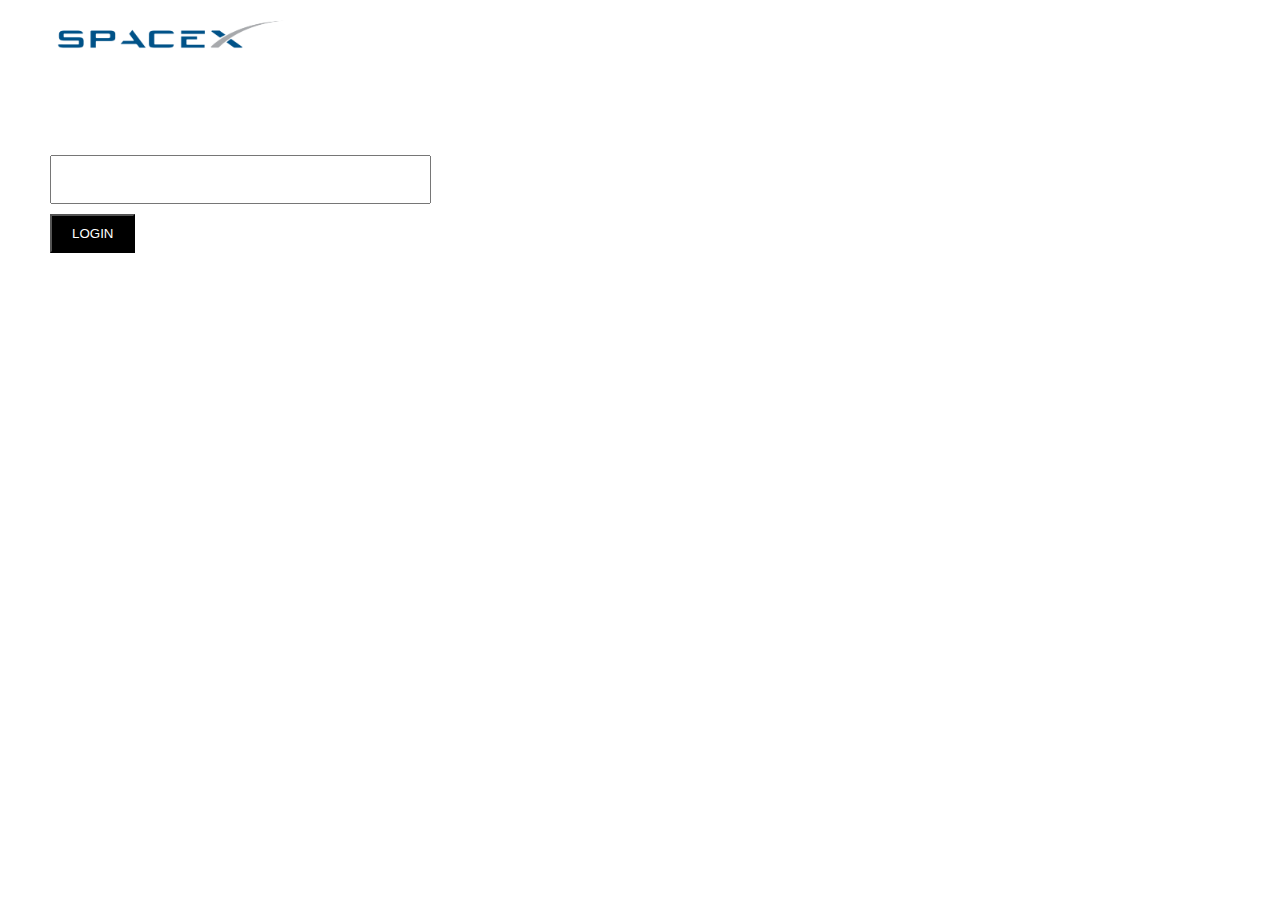
<file: password.html>
<!DOCTYPE html>
<html lang="en">
<head>
    <meta charset="UTF-8">
    <meta name="viewport" content="width=device-width, initial-scale=1.0">
    <title>VIEW DOCUMENTATION</title>
    <style>
        *{
            margin: 0;
            padding: 0;
            box-sizing: border-box;
        }
        body{
            background: url("https://cdnb.artstation.com/p/assets/images/images/002/744/641/medium/reece-brown-engine-1.jpg?1465227440") no-repeat center center/cover;
            height: 100vh;
        }
        .password{
            font-size: large;
            font-weight: 600px;
            padding: 50px 50px;
        }
        .password input{
            padding: 15px 100px;
            margin-bottom: 10px;
        }
        .password button{
            background-color: black;
            color: white;
            padding: 10px 20px;
        }
    </style>
</head>
<body>
    <div class="logo">
        <img src="logo.png" width="300px" height="80px">
    </div>
    <div class="password">
        <label style="color: white;">PASSWORD:</label><br>
        <input type="password"><br>
        <button type="submit">LOGIN</button>
    </div>
</body>
</html>
</file>
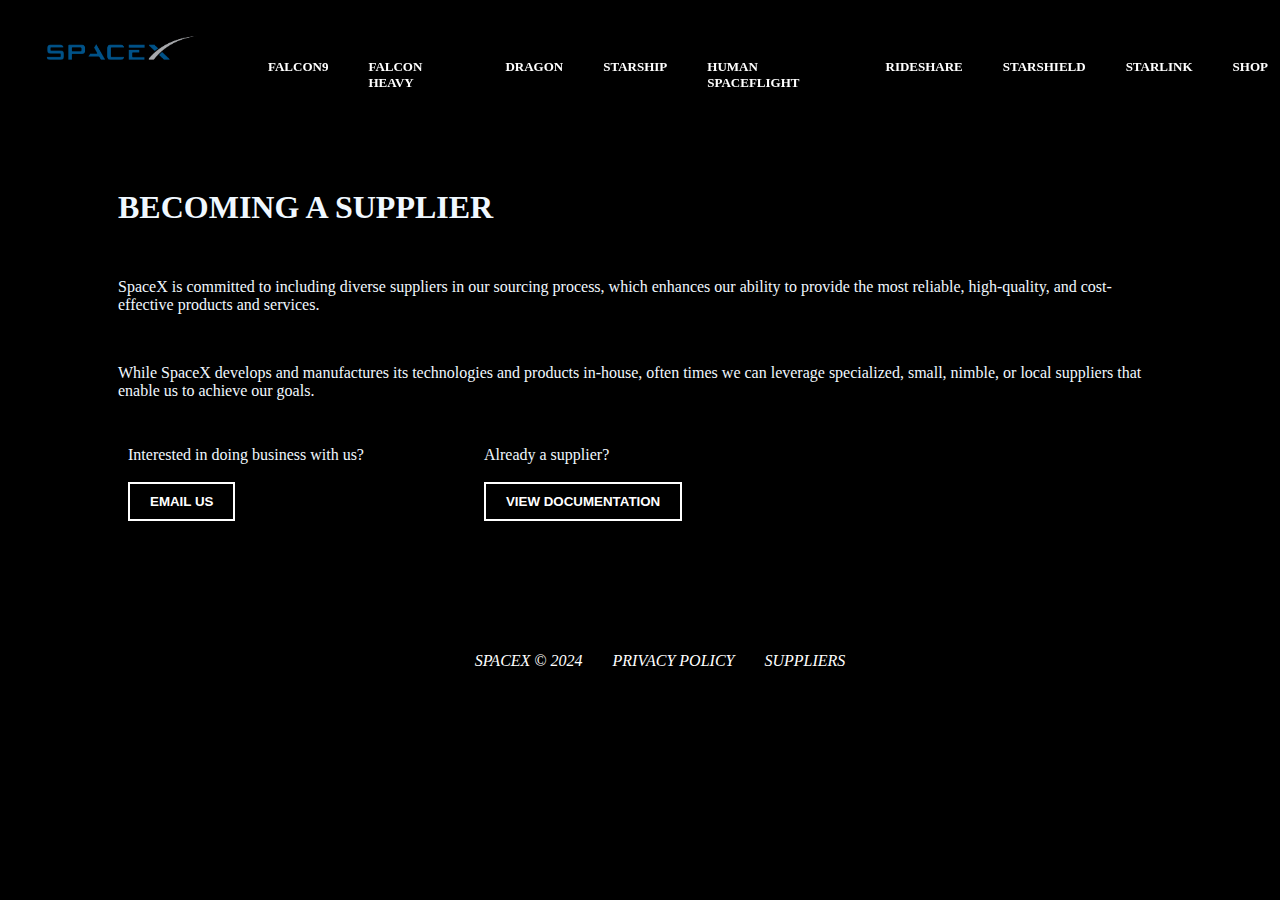
<file: suppliers.html>
<!DOCTYPE html>
<html lang="en">
<head>
    <meta charset="UTF-8">
    <meta name="viewport" content="width=device-width, initial-scale=1.0">
    <title>SUPPLIERS</title>
    <style>
        body{
            background-color: black;
            color: aliceblue;
        }
        .navbar{
            width: 100%;
            position: fixed;
            display: flex;
            flex-direction: row;
            justify-content: space-around;
        }
        .navbar img{
            margin: 10px 0px;
        }
        .menuitems{
            display: flex;
            flex-direction: row;
        }
        .menuitems li{
            list-style: none;
            margin: 35px 20px;
            font-size: small;
            font-weight: bold;
        }
        .menuitems li a{
            color: white;
            text-decoration: none;
        }
        .menuitems li a:hover{
            border-bottom: 2px solid white;
        }
        .supplier{
            color: aliceblue;
            padding: 160px 110px;
            padding-bottom: 30px;
        }
        .supplier h1{
            font-weight: bold;
            padding-bottom: 30px;
        }
        .container{
            display: flex;
            flex-direction: row;
        }
        .container button{
            padding: 10px 20px;
            background-color: transparent;
            color: white;
            border: 2px solid white;
            font-weight: bold;
        }
        .container button:hover{
            background-color: white;
            color: black;
        }
        .cont{
            padding-left: 120px;
        }
        .footer{
            background-color: black;
            color: white;
            height: 10vh;
            padding-top: 100px;
        }
        .footer ul{
            list-style: none;
            display: flex;
            flex-direction: row;
            justify-content: center;
        }
        .footer ul li{
            padding: 15px;
            font-style: oblique;
        }
    </style>
</head>
<body>
    <div class="header">
        <nav class="navbar">
            <div class="logo">
                <img src="logo.png" width="200px" height="70px">
            </div>
            <div class="menu">
                <ul class="menuitems">
                    <li><a href="/vehicles/falcon-9/" >FALCON9</a></li>
                    <li><a href="/vehicles/falcon-heavy/" >FALCON HEAVY</a></li>
                    <li><a href="/vehicles/dragon/" >DRAGON</a></li>
                    <li><a href="/vehicles/starship/" >STARSHIP</a></li>
                    <li><a href="/humanspaceflight/" >HUMAN SPACEFLIGHT</a></li>
                    <li><a href="/rideshare/" >RIDESHARE</a></li>
                    <li><a href="/starshield/" >STARSHIELD</a></li>
                    <li><a href="https://www.starlink.com" target="_">STARLINK</a></li>
                    <li><a href="#" >SHOP</a></li>
            </div>
        </nav>
        <div class="supplier">
            <h1>BECOMING A SUPPLIER</h1>
            <p>SpaceX is committed to including diverse suppliers in our sourcing process, which enhances our ability to provide the most reliable, high-quality, and cost-effective products and services.</p><br>
            <p>While SpaceX develops and manufactures its technologies and products in-house, often times we can leverage specialized, small, nimble, or local suppliers that enable us to achieve our goals.</p>
        </div>
        <div class="container">
            <div class="cont">
                Interested in doing business with us?<br><br>
                <button onclick="window.location.href='mailto:your-email@example.com';">EMAIL US</button>
            </div>
            <div class="cont">
                Already a supplier?<br><br>
                <button onclick="window.location.href='password.html';">VIEW DOCUMENTATION</button>
            </div>
        </div>
        <footer class="footer">
            <ul>
                <li>SPACEX &COPY; 2024</li>
                <li><a href="https://www.spacex.com/media/privacy_policy_spacex.pdf" style="text-decoration: none;color:white">PRIVACY POLICY</a></li>
                <li><a href="suppliers.html" style="text-decoration: none;color:white">SUPPLIERS</a></li>
            </ul>
        </footer>
</body>
</html>
</file>
